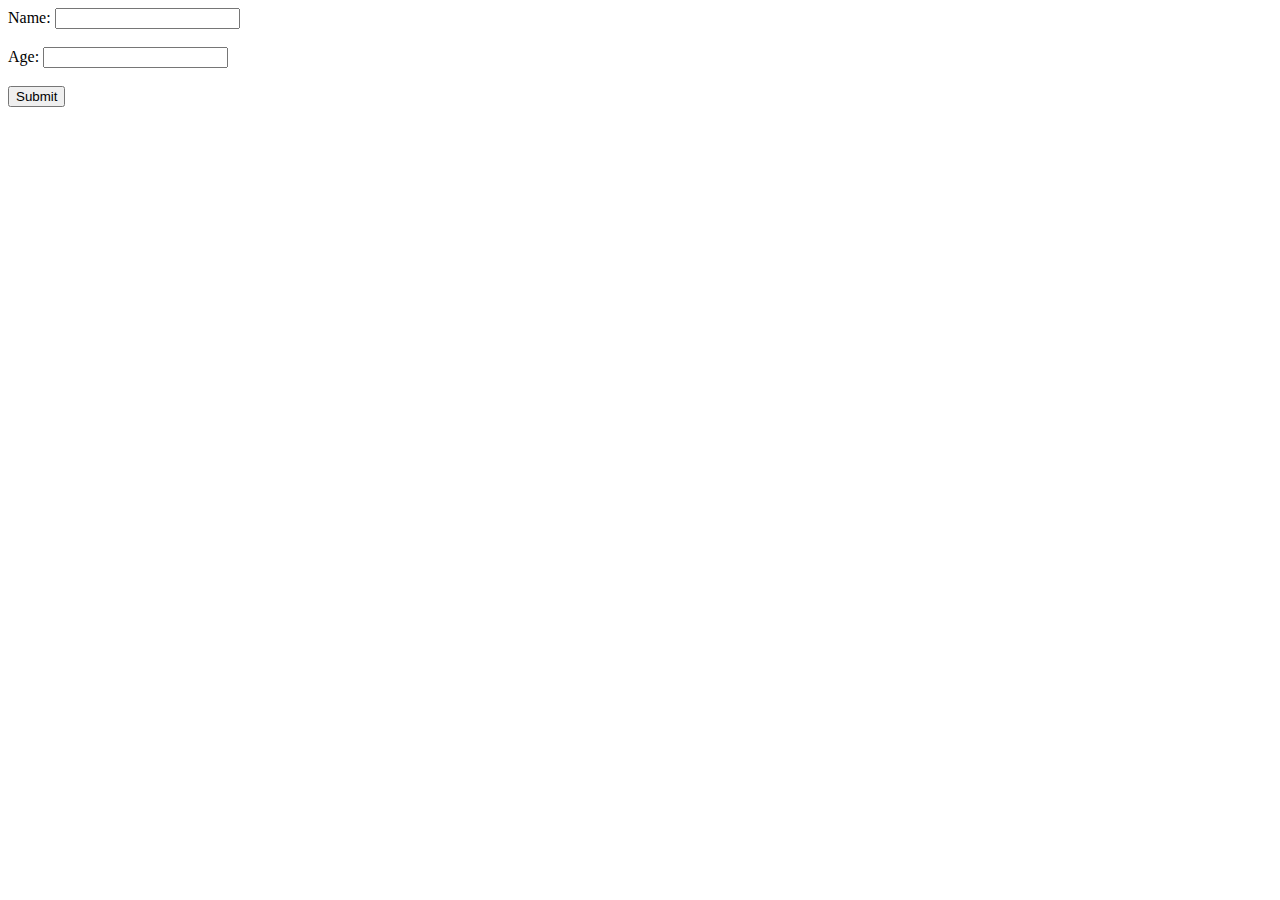
<file: src/main/resources/templates/personForm.html>
<!DOCTYPE html>
<html lang="en" xmlns:th="http://www.thymeleaf.org" xmlns:layout="http://www.ultraq.net.nz/thymeleaf/layout" layout:decorate="~{base}">
<title layout:fragment="title">Person Form</title>

<div layout:fragment="content">
    <form method="post" th:object="${personForm}">
        <div class="form-group">
            <label for="name">Name:</label>
            <input type="text" th:field="*{name}" class="form-control" id="name" required>
        </div>
        <br>
        <div class="form-group">
            <label for="age">Age:</label>
            <input type="number" th:field="*{age}" class="form-control" id="age" required>
        </div>
        <br>

        <button type="submit" class="btn btn-primary">Submit</button>
    </form>
</div>

</html>
</file>
